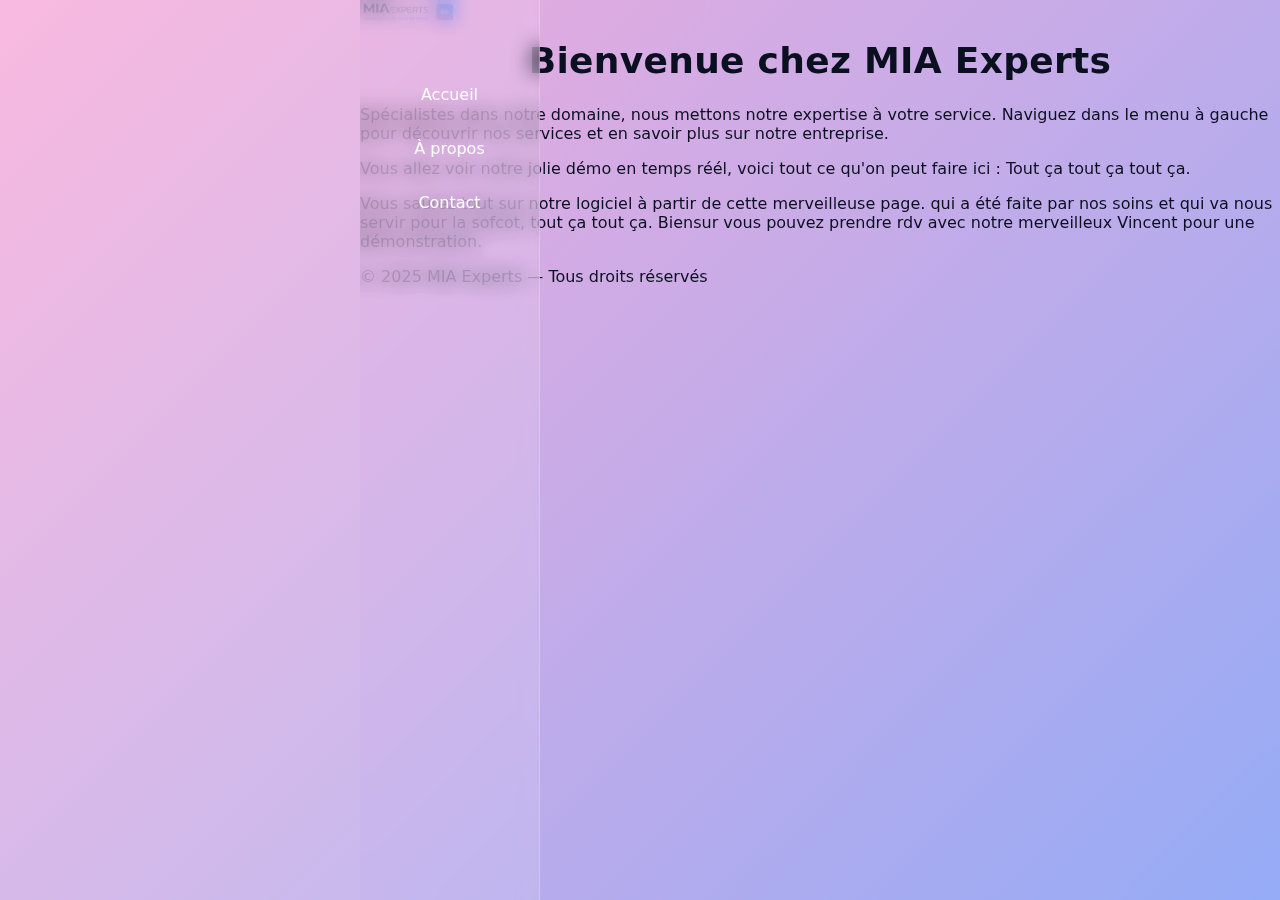
<file: index.html>
<!DOCTYPE html>
<html lang="fr">
<head>
  <meta charset="UTF-8" />
  <meta name="viewport" content="width=device-width, initial-scale=1.0" />
  <title>MIA Experts</title>
  <link rel="stylesheet" href="style.css" />
</head>

<body>
  <!-- MENU GAUCHE -->
  <nav class="menu-gauche">
    <ul>
      <li><a href="index.html" class="active">Accueil</a></li>
      <li><a href="about.html">À propos</a></li>
      <li><a href="contact.html">Contact</a></li>
    </ul>
  </nav>

  <!-- CONTENU PRINCIPAL -->
  <main class="main-content">
    <div class="logo">
      <img src="images/logo.png" alt="Logo Julie Mia Experts">
    </div>

    <div class="container">
      <h1>Bienvenue chez MIA Experts</h1>
      <p>
        Spécialistes dans notre domaine, nous mettons notre expertise à votre
        service. Naviguez dans le menu à gauche pour découvrir nos services et
        en savoir plus sur notre entreprise.
      </p>
       <p>
        Vous allez voir notre jolie démo en temps réél, voici tout ce qu'on peut faire ici : Tout ça tout ça tout ça.
      </p>
    </div>
     <div class="container">
      <p>
        Vous saurez tout sur notre logiciel à partir de cette merveilleuse page.
        qui a été faite par nos soins et qui va nous servir pour la sofcot, tout ça tout ça.
        Biensur vous pouvez prendre rdv avec notre merveilleux Vincent pour une démonstration.
      </p>
    </div>
  </main>

  <script src="script.js"></script>
</body>
  
    <!-- PIED DE PAGE -->
  <footer class="footer">
    <p>© 2025 MIA Experts — Tous droits réservés</p>
  </footer>

</html>
</file>
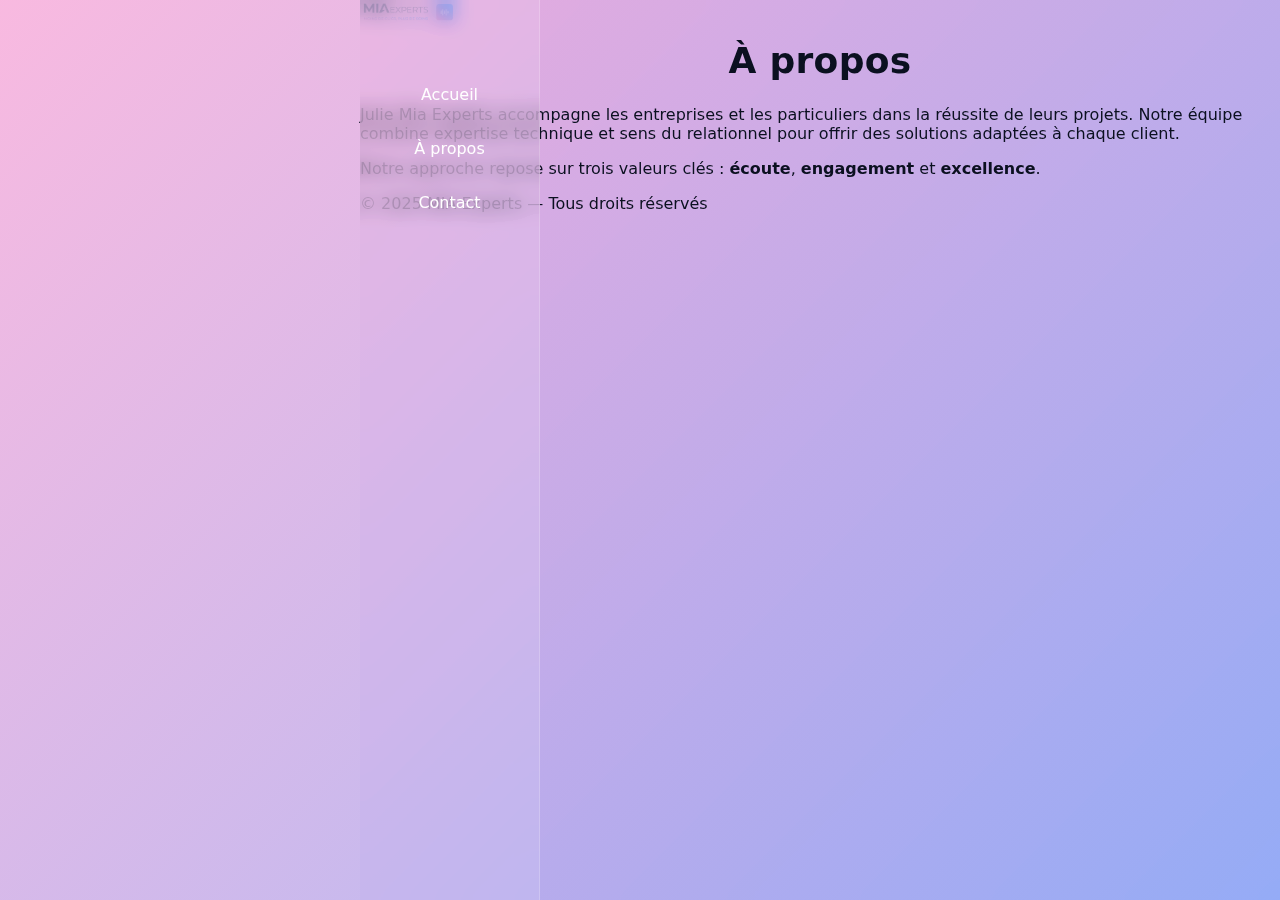
<file: about.html>
<!DOCTYPE html>
<html lang="fr">
<head>
  <meta charset="UTF-8" />
  <meta name="viewport" content="width=device-width, initial-scale=1.0" />
  <title>À propos – Julie Mia Experts</title>
  <link rel="stylesheet" href="style.css" />
</head>

<body>
  <!-- MENU GAUCHE -->
  <nav class="menu-gauche">
    <ul>
      <li><a href="index.html">Accueil</a></li>
      <li><a href="about.html" class="active">À propos</a></li>
      <li><a href="contact.html">Contact</a></li>
    </ul>
  </nav>

  <!-- CONTENU PRINCIPAL -->
  <main class="main-content">
    <div class="logo">
      <img src="images/logo.png" alt="Logo Julie Mia Experts">
    </div>

    <div class="container">
      <h1>À propos</h1>
      <p>
        Julie Mia Experts accompagne les entreprises et les particuliers dans la réussite de leurs projets.
        Notre équipe combine expertise technique et sens du relationnel pour offrir des solutions adaptées à chaque client.
      </p>
      <p>
        Notre approche repose sur trois valeurs clés : <strong>écoute</strong>, <strong>engagement</strong> et <strong>excellence</strong>.
      </p>
    </div>
  </main>

  <script src="script.js"></script>
</body>
  
    <!-- PIED DE PAGE -->
  <footer class="footer">
    <p>© 2025 MIA Experts — Tous droits réservés</p>
  </footer>

</html>
</file>
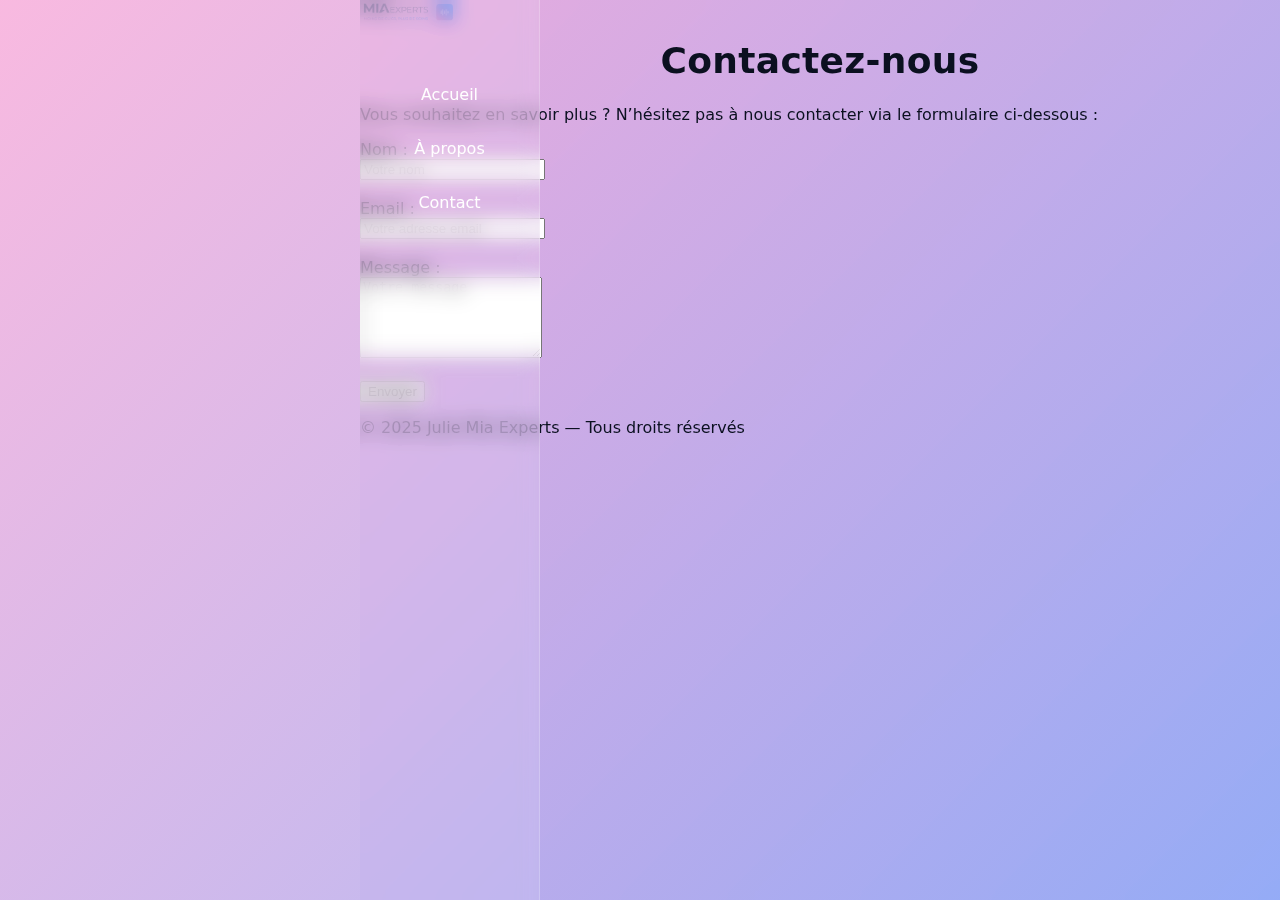
<file: contact.html>
<!DOCTYPE html>
<html lang="fr">
<head>
  <meta charset="UTF-8" />
  <meta name="viewport" content="width=device-width, initial-scale=1.0" />
  <title>Contact – Julie Mia Experts</title>
  <link rel="stylesheet" href="style.css" />
</head>

<body>
  <!-- MENU GAUCHE -->
  <nav class="menu-gauche">
    <ul>
      <li><a href="index.html">Accueil</a></li>
      <li><a href="a-propos.html">À propos</a></li>
      <li><a href="contact.html" class="active">Contact</a></li>
    </ul>
  </nav>

  <!-- CONTENU PRINCIPAL -->
  <main class="main-content">
    <div class="logo">
      <img src="images/logo.png" alt="Logo Julie Mia Experts">
    </div>

    <div class="container">
      <h1>Contactez-nous</h1>
      <p>
        Vous souhaitez en savoir plus ? N’hésitez pas à nous contacter via le formulaire ci-dessous :
      </p>

      <form action="#" method="post">
        <label for="nom">Nom :</label><br>
        <input type="text" id="nom" name="nom" placeholder="Votre nom" required><br><br>

        <label for="email">Email :</label><br>
        <input type="email" id="email" name="email" placeholder="Votre adresse email" required><br><br>

        <label for="message">Message :</label><br>
        <textarea id="message" name="message" rows="5" placeholder="Votre message" required></textarea><br><br>

        <button type="submit">Envoyer</button>
      </form>
    </div>
  </main>

  <script src="script.js"></script>
</body>
  
    <!-- PIED DE PAGE -->
  <footer class="footer">
    <p>© 2025 Julie Mia Experts — Tous droits réservés</p>
  </footer>

</html>
</file>
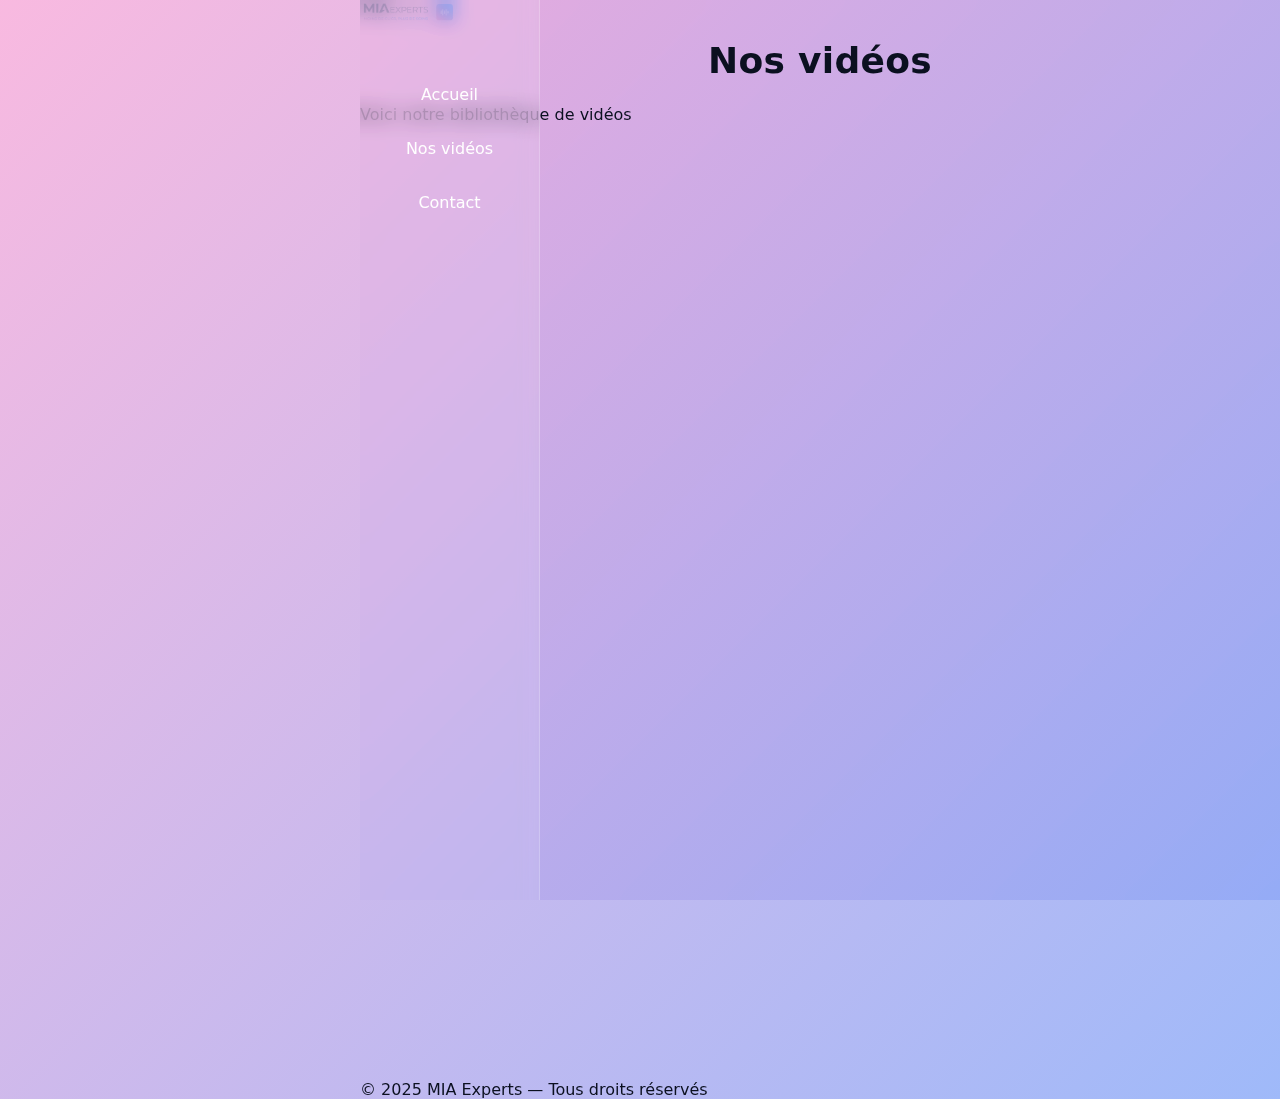
<file: videos.html>
<!DOCTYPE html>
<html lang="fr">
<head>
  <meta charset="UTF-8" />
  <meta name="viewport" content="width=device-width, initial-scale=1.0" />
  <title>Nos vidéos – Mia Experts</title>
  <link rel="stylesheet" href="style.css" />
</head>

<body>
  <!-- MENU GAUCHE -->
  <nav class="menu-gauche">
    <ul>
      <li><a href="index.html">Accueil</a></li>
      <li><a href="videos.html">Nos vidéos</a></li>
      <li><a href="contact.html">Contact</a></li>
    </ul>
  </nav>

  <!-- CONTENU PRINCIPAL -->
  <main class="main-content">
    <div class="logo">
      <img src="images/logo.png" alt="Logo Mia Experts">
    </div>

    <div class="container">
      <h1>Nos vidéos</h1>
      <p>Voici notre bibliothèque de vidéos</p>


     <div class="video-loom">
    <iframe 
      src="https://www.loom.com/embed/2abae5f69f924785b0fb974fa398001d" 
      frameborder="0" 
      webkitallowfullscreen 
      mozallowfullscreen 
      allowfullscreen>
    </iframe>
    </div>

      <div class="video-loom">
    <iframe 
      src="https://www.loom.com/embed/cbd4441dbdde4da6b111a80f44ce618f" 
      frameborder="0" 
      webkitallowfullscreen 
      mozallowfullscreen 
      allowfullscreen>
    </iframe>
    </div>

   <div class="video-loom">
    <iframe 
      src="https://www.loom.com/embed/400aaba3815f4be49ac4e9bfa85ca778" 
      frameborder="0" 
      webkitallowfullscreen 
      mozallowfullscreen 
      allowfullscreen>
    </iframe>
    </div>   

       <div class="video-loom">
    <iframe 
      src="https://www.loom.com/embed/2e1403f812f348f6a225e18fb335ba20" 
      frameborder="0" 
      webkitallowfullscreen 
      mozallowfullscreen 
      allowfullscreen>
    </iframe>
    </div>   

            <div class="video-loom">
    <iframe 
      src="https://www.loom.com/embed/0fefb4bad75a4a7da2881a5cd0a64e5f" 
      frameborder="0" 
      webkitallowfullscreen 
      mozallowfullscreen 
      allowfullscreen>
    </iframe>
    </div>   

                <div class="video-loom">
    <iframe 
      src="https://www.loom.com/embed/be3b79b3478b4c52982276001097d35b" 
      frameborder="0" 
      webkitallowfullscreen 
      mozallowfullscreen 
      allowfullscreen>
    </iframe>
    </div>   
      
    </div>
  </main>

  <script src="script.js"></script>
</body>
  
    <!-- PIED DE PAGE -->
  <footer class="footer">
    <p>© 2025 MIA Experts — Tous droits réservés</p>
  </footer>

</html>
</file>
<file: style.css>
:root {
  --navy: #0C2D52;
  --ink: #0B1020;
  --muted: #6B7280;
  --bg: #fff;
  --stroke: #E5E7EB;
  --radius: 12px;
  --gap: 10px;
  --ring: rgba(12,45,82,.9);

  /* couleurs de gradient du calculateur */
  --gradA: #F7A8D8;
  --gradB: #FFFFFF;
  --gradC: #6EA8FF;
}

*, *::before, *::after {
  box-sizing: border-box;
}

/* ====== FOND GLOBAL ANIMÉ AVEC TRANSPARENCE ====== */
html, body {
  margin: 0;
  height: 100%;
  font-family: Inter, system-ui, Arial, sans-serif;
  color: var(--ink);
  margin-left: 180px; /* espace réservé au menu gauche */

  /* 🎨 Dégradé animé et fixe, avec transparence intégrée */
  background: linear-gradient(
    -45deg,
    rgba(247, 168, 216, 0.8), /* gradA */
    rgba(199, 182, 247, 0.8), /* gradB */
    rgba(110, 168, 255, 0.8), /* gradC */
    rgba(247, 168, 216, 0.8)  /* retour gradA */
  );
  background-size: 400% 400%;
  animation: gradientMove 18s ease infinite;
  background-attachment: fixed;
  background-repeat: no-repeat;
  backdrop-filter: blur(10px); /* 👈 effet verre dépoli */
  -webkit-backdrop-filter: blur(10px);
}

/* ====== ANIMATION DU DÉGRADÉ ====== */
@keyframes gradientMove {
  0% { background-position: 0% 50%; }
  50% { background-position: 100% 50%; }
  100% { background-position: 0% 50%; }
}

/* ====== CONTENEUR PRINCIPAL ====== */
.wrap {
  max-width: 820px;
  margin: 0 auto;
  padding: 16px 18px 24px;
}

/* ====== LOGO TOP CENTRÉ ====== */

.logo img {
  max-width: 96px;
  width: 80%;
  height: auto;
}


@media (max-width: 820px) {
  .logo-top img {
    height: 64px;
  }
}

/* ====== TITRE CENTRÉ ====== */
h1 {
  text-align: center;
  font-weight: 800;
  font-size: clamp(24px, 3vw, 36px);
  margin: 12px 0 24px;
  letter-spacing: 0.3px;
  background-clip: text;
}

/* ====== SLOGAN STYLE "PILL" ====== */
.pill {
  display: block;
  text-align: center;
  font-weight: 800;
  font-size: clamp(16px, 2.2vw, 22px);
  margin: 0 0 24px;
  letter-spacing: .2px;
  background: linear-gradient(90deg, var(--gradA), var(--gradB), var(--gradC));
  -webkit-background-clip: text;
  background-clip: text;
  color: transparent;
}

/* --- MENU GAUCHE --- */
.menu-gauche {
  position: fixed; /* le menu reste visible même quand on défile */
  top: 0;
  left: 0;
  height: 100vh; /* prend toute la hauteur de la page */
  width: 180px;
  background-color: rgba(255, 255, 255, 0.15);
  backdrop-filter: blur(10px);
  display: flex;
  flex-direction: column;
  align-items: center;
  padding-top: 60px;
  border-right: 1px solid rgba(255,255,255,0.2);
}

.menu-gauche ul {
  list-style: none;
  padding: 0;
  margin: 0;
  width: 100%;
}

.menu-gauche li {
  width: 100%;
  text-align: center;
  margin: 15px 0;
}

.menu-gauche a {
  display: block;
  text-decoration: none;
  color: white;
  font-weight: 500;
  padding: 10px;
  transition: background 0.3s;
}

.menu-gauche a:hover {
  background-color: rgba(255, 255, 255, 0.2);
}
</file>
